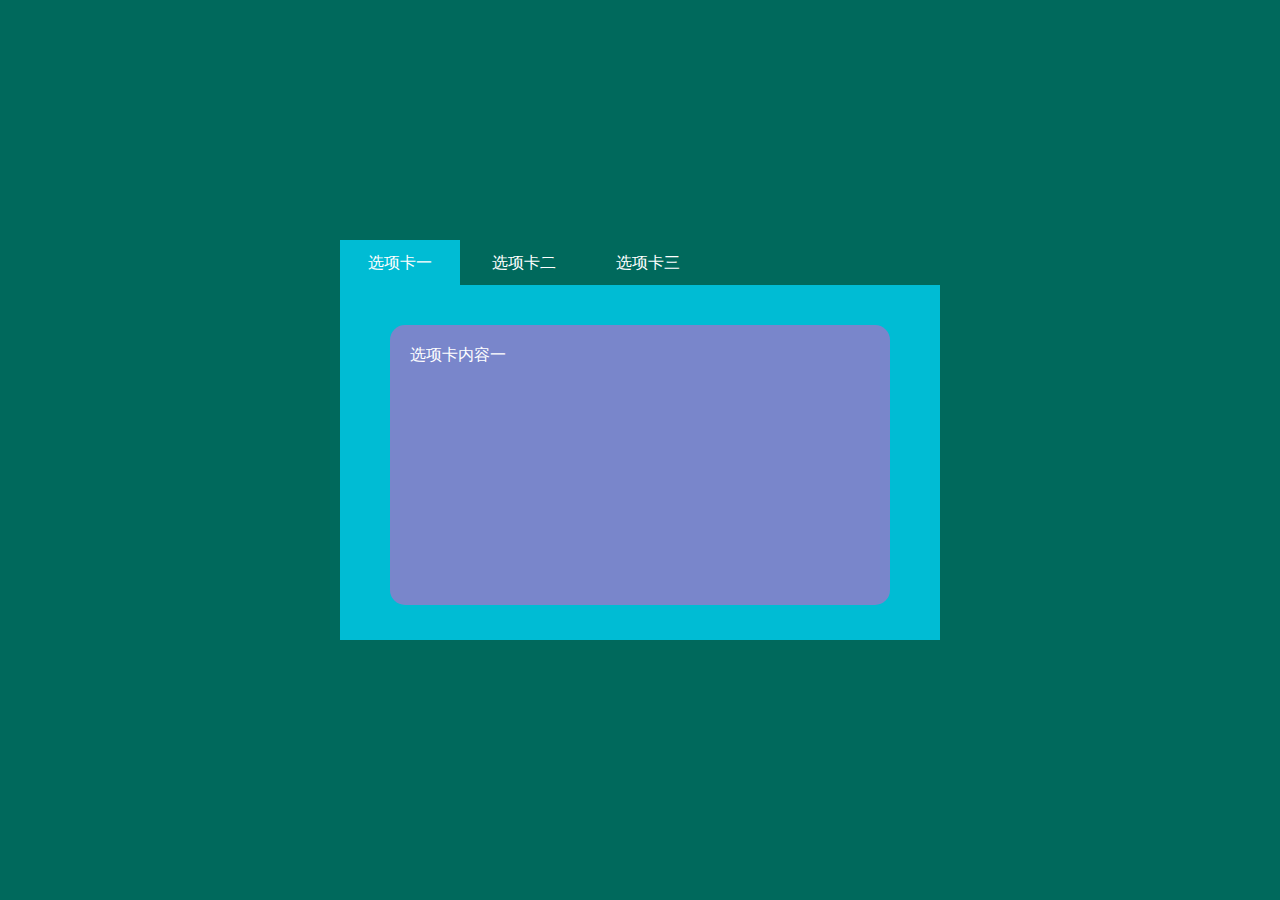
<file: 选项卡切换/index.html>
<!DOCTYPE html>
<html lang="en">

<head>
    <meta charset="UTF-8">
    <meta name="viewport" content="width=device-width, initial-scale=1.0">
    <title>选项卡案例</title>
    <link rel="stylesheet" href="./style.css">
    <script src='./main.js'></script>
</head>

<body>
    <div class="tab-control">
        <div class="tab-item">
            <div class="active">选项卡一</div>
            <div>选项卡二</div>
            <div>选项卡三</div>
        </div>
        <div class="tab-content">
            <div style="display: block;">选项卡内容一</div>
            <div>选项卡内容二</div>
            <div>选项卡内容三</div>
        </div>
    </div>
</body>

</html>
</file>
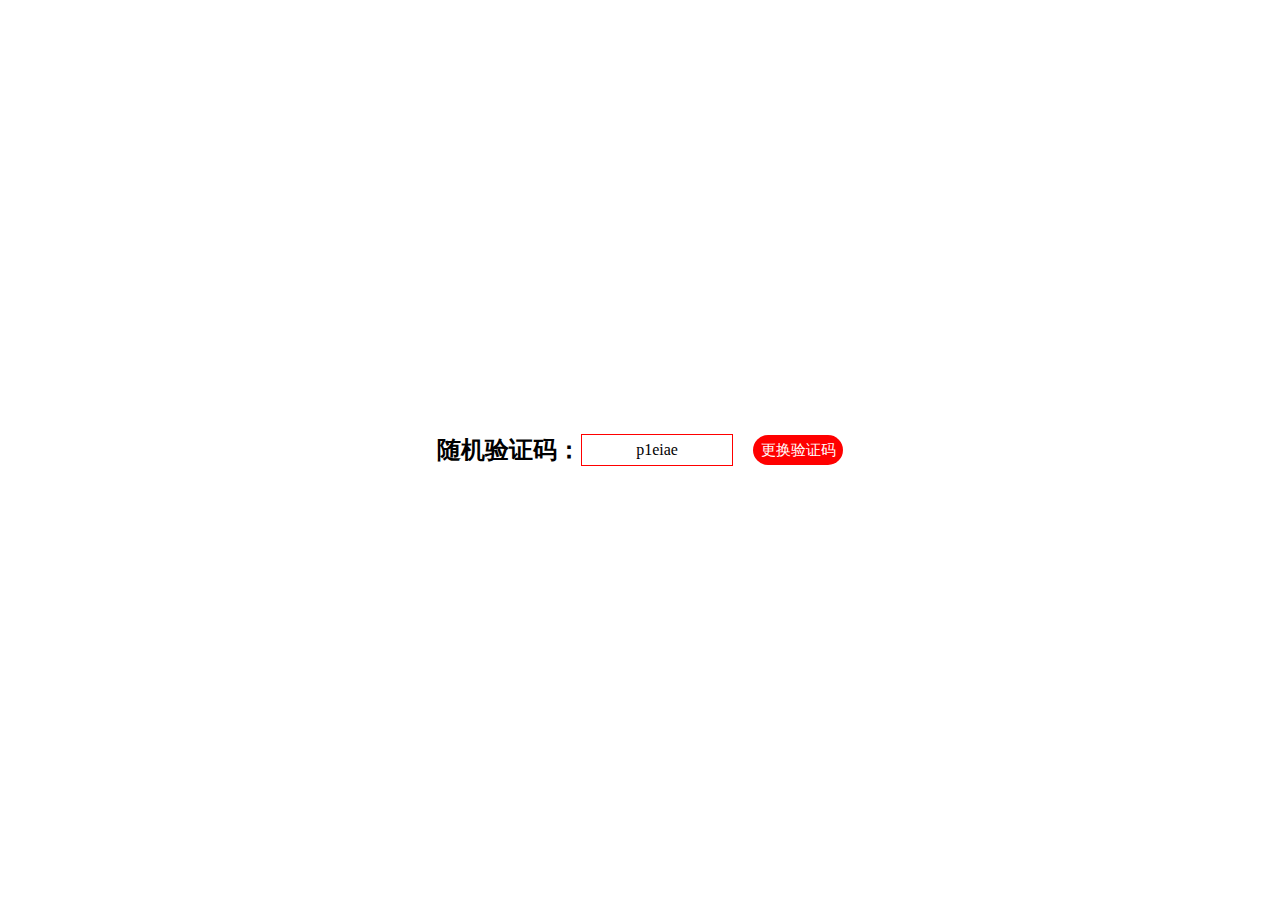
<file: 随机生成验证码/index.html>
<!DOCTYPE html>
<html lang="en">

<head>
    <meta charset="UTF-8">
    <meta name="viewport" content="width=device-width, initial-scale=1.0">
    <title>随机验证码</title>
    <script src="./main.js"></script>
    <link rel="stylesheet" href="./style.css">
</head>

<body>
    <h2>随机验证码：</h2>
    <div id="codeBox"></div>
    <div id="btn">更换验证码</div>
</body>

</html>
</file>
<file: 选项卡切换/style.css>
*{
    margin: 0;
    padding: 0;
}
body{
    background-color: #00695c;
}
.tab-control{
    width: 600px;
    height: 400px;
    margin: 240px auto;
    background-color:#00bcd4 ;
}
.tab-item{
    background-color: #00695c;
}
.active{
    background-color:#00bcd4;
    /* color:teal */
}
.tab-item div{
    width: 120px;
    height: 45px;
    /* float: left; */
    /* 替换成行内块 */
    display: inline-block;
    /* background-color:#e91e63 ; */
    text-align: center;
    line-height: 45px;
    cursor: pointer;
    color: white;
    /* margin:0 10px */
}
.tab-content{
    width: 100%;
    height: 240px;
background-color:#00bcd4 ;
margin: 40px auto;
box-sizing: border-box;

/* border-radius: 15px; */



}
.tab-content div{
    width: 500px;
    height: 280px;
    background-color: #7986cb;
    border-radius: 15px;
    margin:25px auto;
    padding: 20px;
    box-sizing: border-box;
    color: white;
    display: none;

}
</file>
<file: 随机生成验证码/style.css>
*{
    margin: 0;
    padding: 0;

}
body,html{
    height: 100%;
    display: flex;
    align-items: center;
    justify-content: center;
}
#codeBox{
    width: 150px;
    height: 30px;
    border: 1px solid red;
    text-align: center;
    line-height: 30px;
    /* background-color: #999; */
    /* box-sizing: border-box; */

}
#btn{
    box-sizing: border-box;
    margin-left: 20px;
    border: none;
    background-color:#f00;
    width: 90px;
    height: 30px;
    border-radius: 20px;
    color: white;
    /* padding:20px ; */
    outline: none;
    text-align: center;
    cursor: pointer;
    font-size: 15px;
    line-height: 30px;
}
</file>
